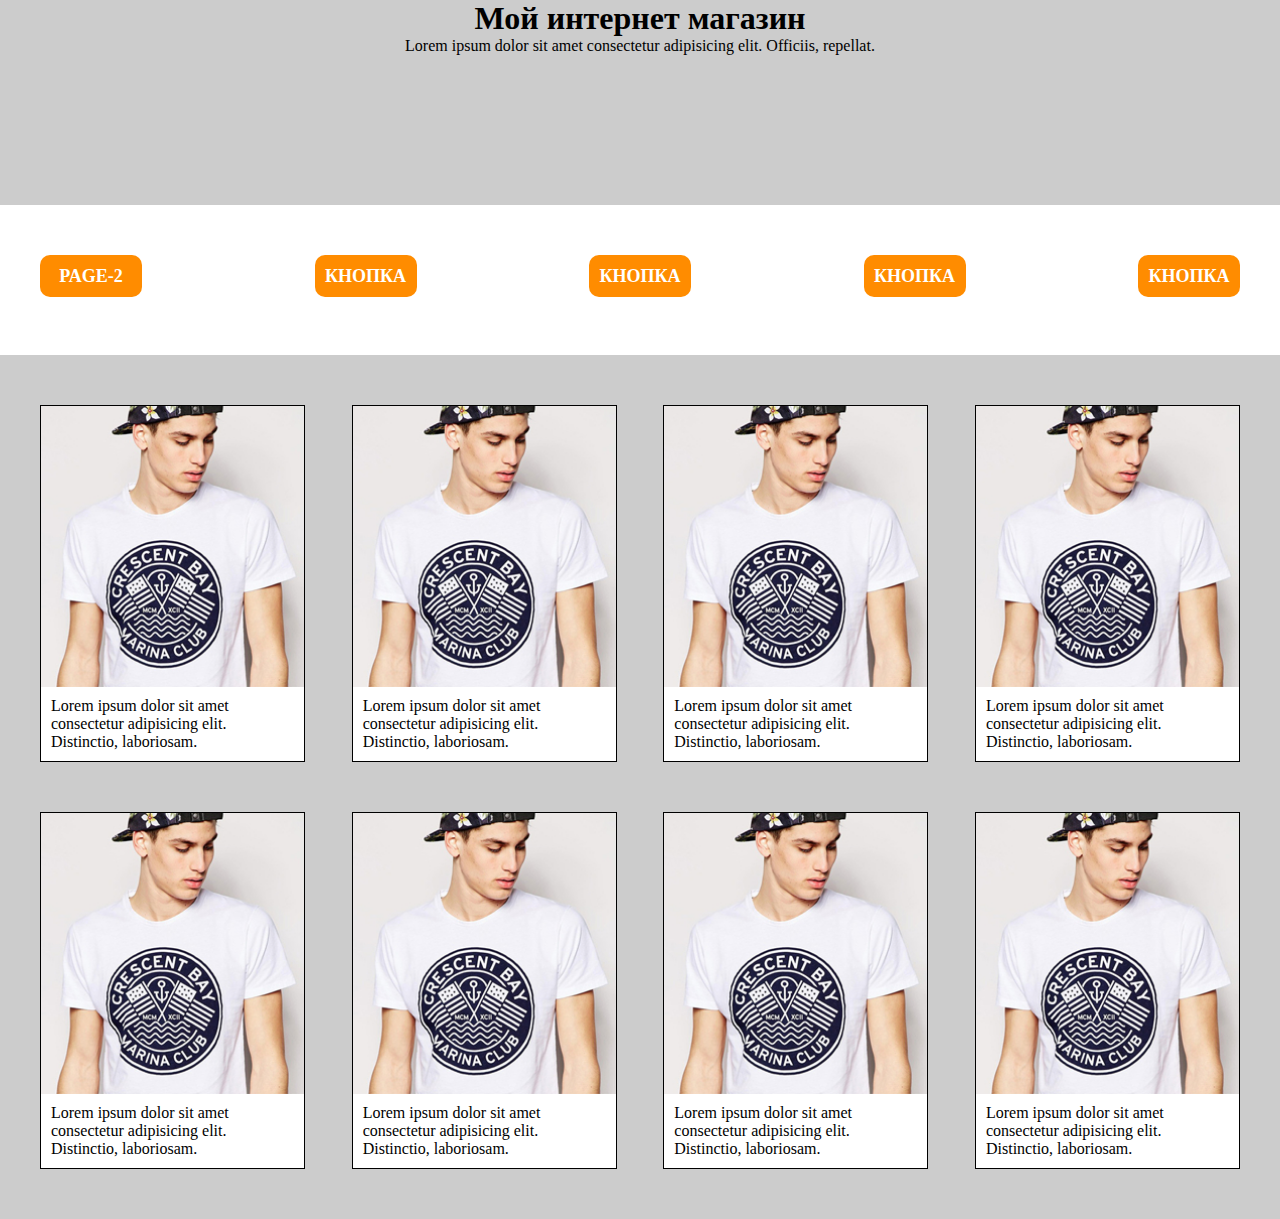
<file: index.html>
<!DOCTYPE html>
<html lang="en">
<head>
    <meta charset="UTF-8">
    <meta http-equiv="X-UA-Compatible" content="IE=edge">
    <meta name="viewport" content="width=device-width, initial-scale=1.0">
    <title>Моя первая страница</title>
    <link rel="stylesheet" href="style.css">
</head>
<body>
    <div class="container">
        <h1 class="title">Мой интернет магазин</h1>
        <p class="dsc">Lorem ipsum dolor sit amet consectetur adipisicing elit. Officiis, repellat.</p>
    </div>

    <div class="header">
        <div class="container flex">
            <div class="menu">
                <a href="page2.html" class="menu-link">page-2</a>
                <a href="#" class="menu-link">кнопка</a>
                <a href="#" class="menu-link">кнопка</a>
                <a href="#" class="menu-link">кнопка</a>
                <a href="#" class="menu-link">кнопка</a>
            </div>
        </div>
    </div>
    <div class="content">
        <div class="container">
            <div class="item-box">
                <div class="item">
                    <img src="img/product-1.jpg" alt="" class="item-pic">
                    <div class="txt-box">
                        <p class="item-dsc">Lorem ipsum dolor sit amet consectetur adipisicing elit. Distinctio, laboriosam.</p>
                    </div>
                </div>
                <div class="item">
                    <img src="img/product-1.jpg" alt="" class="item-pic">
                    <div class="txt-box">
                        <p class="item-dsc">Lorem ipsum dolor sit amet consectetur adipisicing elit. Distinctio, laboriosam.</p>
                    </div>
                </div>
                <div class="item">
                    <img src="img/product-1.jpg" alt="" class="item-pic">
                    <div class="txt-box">
                        <p class="item-dsc">Lorem ipsum dolor sit amet consectetur adipisicing elit. Distinctio, laboriosam.</p>
                    </div>
                </div>
                <div class="item">
                    <img src="img/product-1.jpg" alt="" class="item-pic">
                    <div class="txt-box">
                        <p class="item-dsc">Lorem ipsum dolor sit amet consectetur adipisicing elit. Distinctio, laboriosam.</p>
                    </div>
                </div>
                <div class="item">
                    <img src="img/product-1.jpg" alt="" class="item-pic">
                    <div class="txt-box">
                        <p class="item-dsc">Lorem ipsum dolor sit amet consectetur adipisicing elit. Distinctio, laboriosam.</p>
                    </div>
                </div>
                <div class="item">
                    <img src="img/product-1.jpg" alt="" class="item-pic">
                    <div class="txt-box">
                        <p class="item-dsc">Lorem ipsum dolor sit amet consectetur adipisicing elit. Distinctio, laboriosam.</p>
                    </div>
                </div>
                <div class="item">
                    <img src="img/product-1.jpg" alt="" class="item-pic">
                    <div class="txt-box">
                        <p class="item-dsc">Lorem ipsum dolor sit amet consectetur adipisicing elit. Distinctio, laboriosam.</p>
                    </div>
                </div>
                <div class="item">
                    <img src="img/product-1.jpg" alt="" class="item-pic">
                    <div class="txt-box">
                        <p class="item-dsc">Lorem ipsum dolor sit amet consectetur adipisicing elit. Distinctio, laboriosam.</p>
                    </div>
                </div>
            </div>
        </div>
    </div>


    <!-- <div class="content">
        <div class="container">
            <div class="item-box">
                <div class="item">
                    <img src="img/product-1.jpg" alt="" class="item-pic">
                    <div class="txt-box">
                        <item-dsc>Lorem ipsum dolor sit amet consectetur adipisicing elit. Quae, iure.</item-dsc>
                    </div>

                </div>
                <div class="item">
                    <img src="img/product-1.jpg" alt="" class="item-pic">
                    <div class="txt-box">
                        <item-dsc>Lorem ipsum dolor sit amet consectetur adipisicing elit. Quae, iure.</item-dsc>

                </div>
                <div class="item">
                    <img src="img/product-1.jpg" alt="" class="item-pic">
                    <div class="txt-box">
                        <item-dsc>Lorem ipsum dolor sit amet consectetur adipisicing elit. Quae, iure.</item-dsc>

                </div>
                <div class="item">
                    <img src="img/product-1.jpg" alt="" class="item-pic">
                    <div class="txt-box">
                        <item-dsc>Lorem ipsum dolor sit amet consectetur adipisicing elit. Quae, iure.</item-dsc>

                </div>
                <div class="item">
                    <img src="img/product-1.jpg" alt="" class="item-pic">
                    <div class="txt-box">
                        <item-dsc>Lorem ipsum dolor sit amet consectetur adipisicing elit. Quae, iure.</item-dsc>

                </div>
                <div class="item">
                    <img src="img/product-1.jpg" alt="" class="item-pic">
                    <div class="txt-box">
                        <item-dsc>Lorem ipsum dolor sit amet consectetur adipisicing elit. Quae, iure.</item-dsc>

                </div>
                <div class="item">
                    <img src="img/product-1.jpg" alt="" class="item-pic">
                    <div class="txt-box">
                        <item-dsc>Lorem ipsum dolor sit amet consectetur adipisicing elit. Quae, iure.</item-dsc>

                </div>
                <div class="item">
                    <img src="img/product-1.jpg" alt="" class="item-pic">
                    <div class="txt-box">
                        <item-dsc>Lorem ipsum dolor sit amet consectetur adipisicing elit. Quae, iure.</item-dsc>

                </div>
            </div>
        </div>
    </div> -->
    
</body>
</html>
</file>
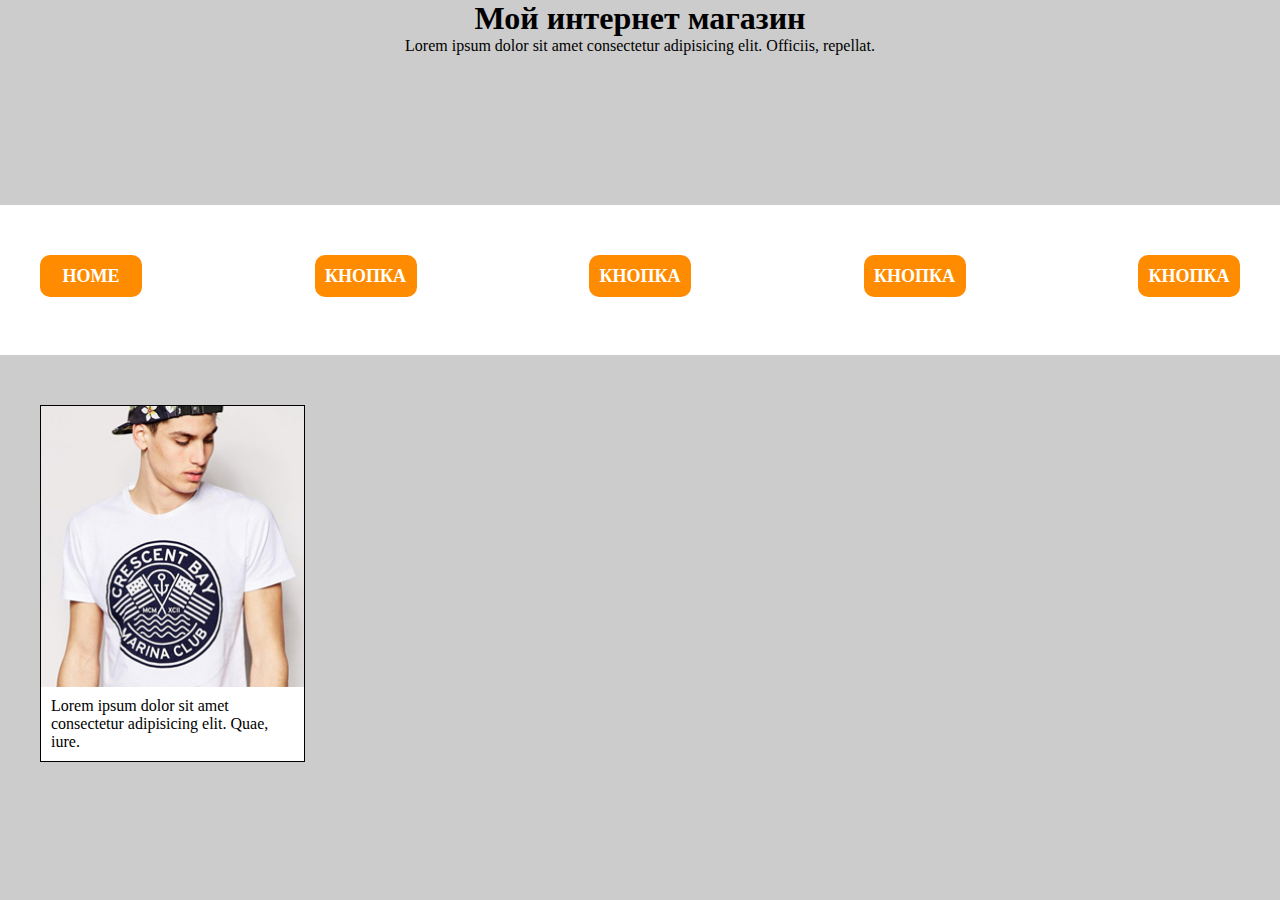
<file: page2.html>
<!DOCTYPE html>
<html lang="en">
<head>
    <meta charset="UTF-8">
    <meta http-equiv="X-UA-Compatible" content="IE=edge">
    <meta name="viewport" content="width=device-width, initial-scale=1.0">
    <title>Вторая страница</title>
    <link rel="stylesheet" href="style.css">
</head>
<body>
    <div class="container">
        <h1 class="title">Мой интернет магазин</h1>
        <p class="dsc">Lorem ipsum dolor sit amet consectetur adipisicing elit. Officiis, repellat.</p>
    </div>

    <div class="header">
        <div class="container flex">
            <div class="menu">
                <a href="index.html" class="menu-link">home</a>
                <a href="#" class="menu-link">кнопка</a>
                <a href="#" class="menu-link">кнопка</a>
                <a href="#" class="menu-link">кнопка</a>
                <a href="#" class="menu-link">кнопка</a>
            </div>
        </div>
    </div>

    <div class="content">
        <div class="container">
            <div class="item-box">
                <div class="item">
                    <img src="img/product-1.jpg">
                    <div class="txt-box">
                        <item-dsc>Lorem ipsum dolor sit amet consectetur adipisicing elit. Quae, iure.</item-dsc>
                    </div>
                </div>
            </div>
        </div>
    </div>
        
</body>
</html>
</file>
<file: style.css>
* {
    margin: 0;
    padding: 0;
}

html {
    background-color: #ccc;
}

.title, .dsc {
    text-align: center;
}

.container {
    margin: 0 auto;
    width: 1200px;
}

.header {
    background-color: #fff;
    height: 150px;
    margin-top: 150px;
}

.flex {
    display: flex;
}

.menu {
    margin-top: 50px;
    display: flex;
    justify-content: space-between;
    width: 100%;
}

.menu-link {
    display: block;
    text-decoration: none;
    width: 100px;
    height: 40px;
    background-color: darkorange;
    color: #fff;
    text-align: center;
    line-height: 40px;
    font-size: large;
    text-transform: uppercase;
    font-weight: bold;
    border-radius: 10px;
    border: 1px solid transparent;
}

.menu-link:hover {
    color: darkorange;
    background-color: #fff;
    border: 1px solid darkorange;

}

.content {
    margin-top: 50px;
}

.item {
    width: 263px;
    border: 1px solid #000;
    display: flex;
    flex-direction: column;
    margin-bottom: 50px;
}

.item-pic {
    width: 100%;
}

.txt-box {
    background-color: #fff;
    padding: 10px;
}

.item-box {
    display: flex;
    flex-wrap: wrap;
    justify-content: space-between;
}
</file>
